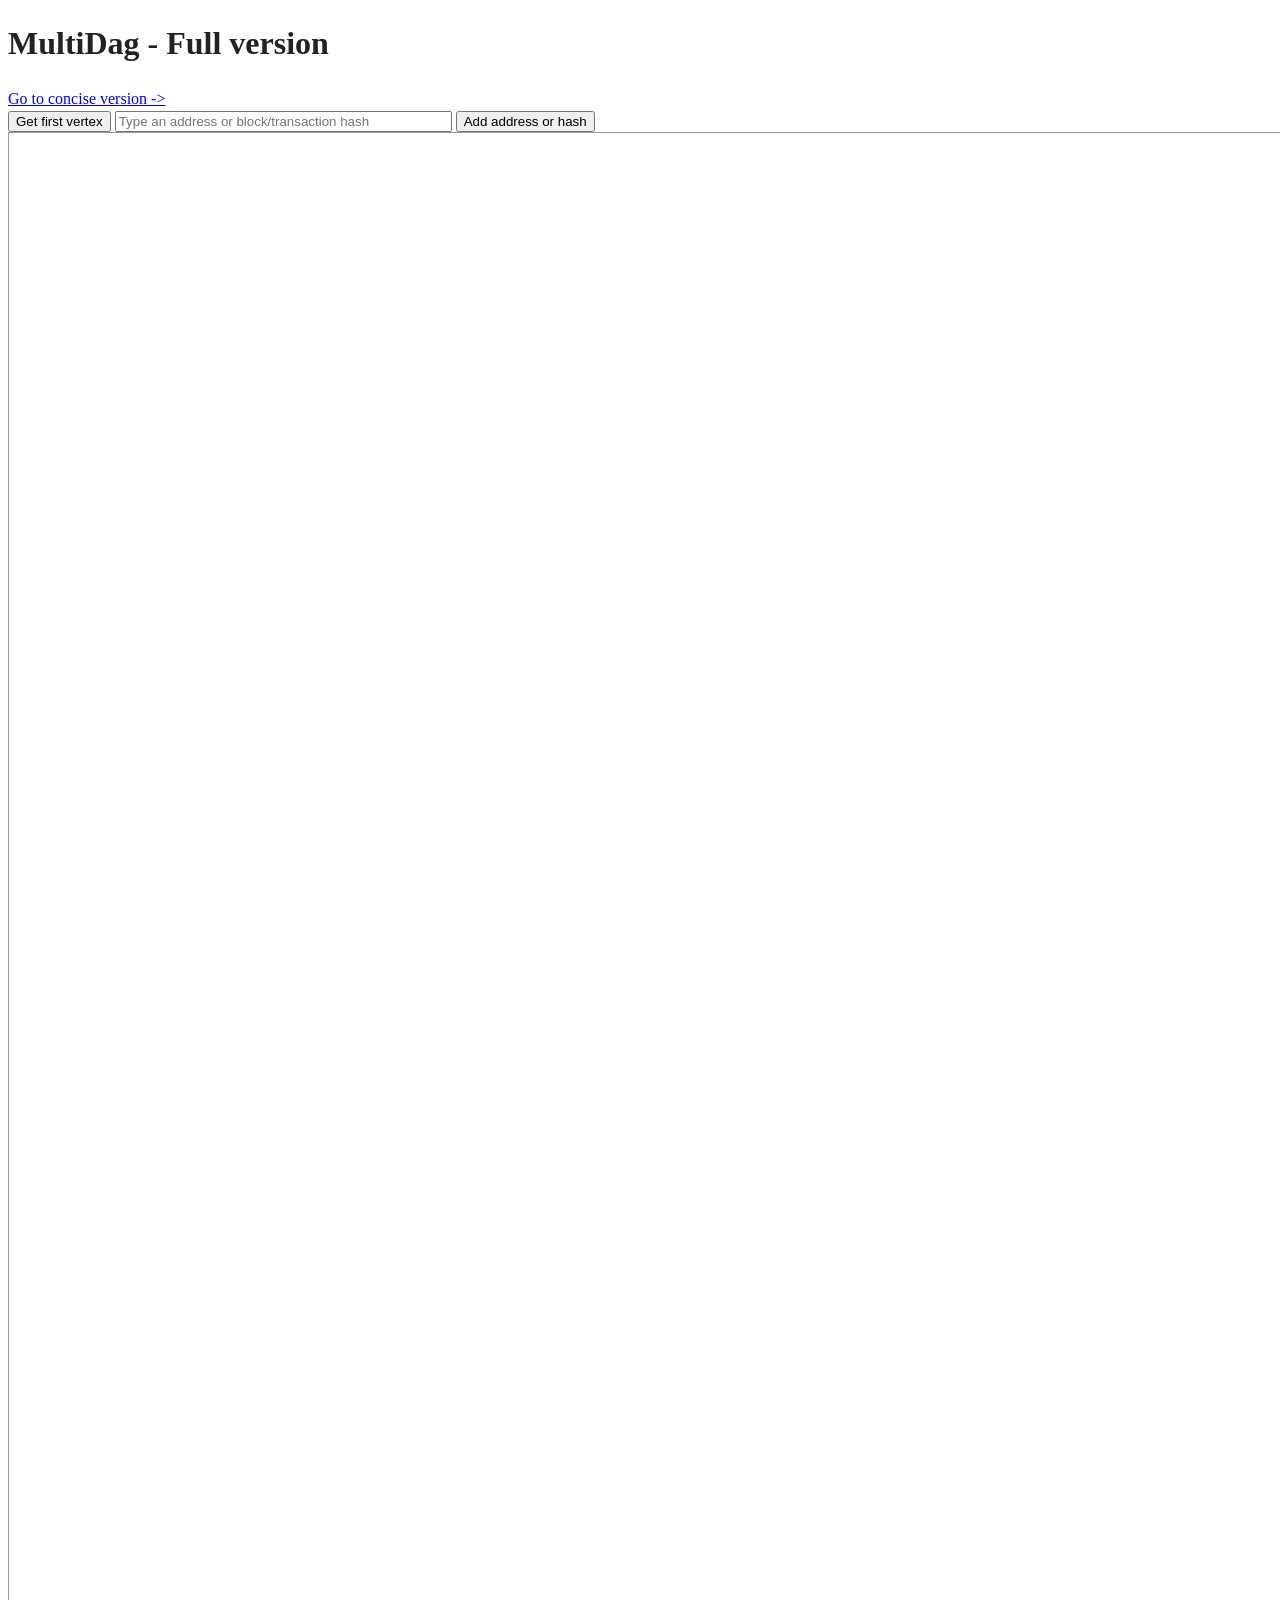
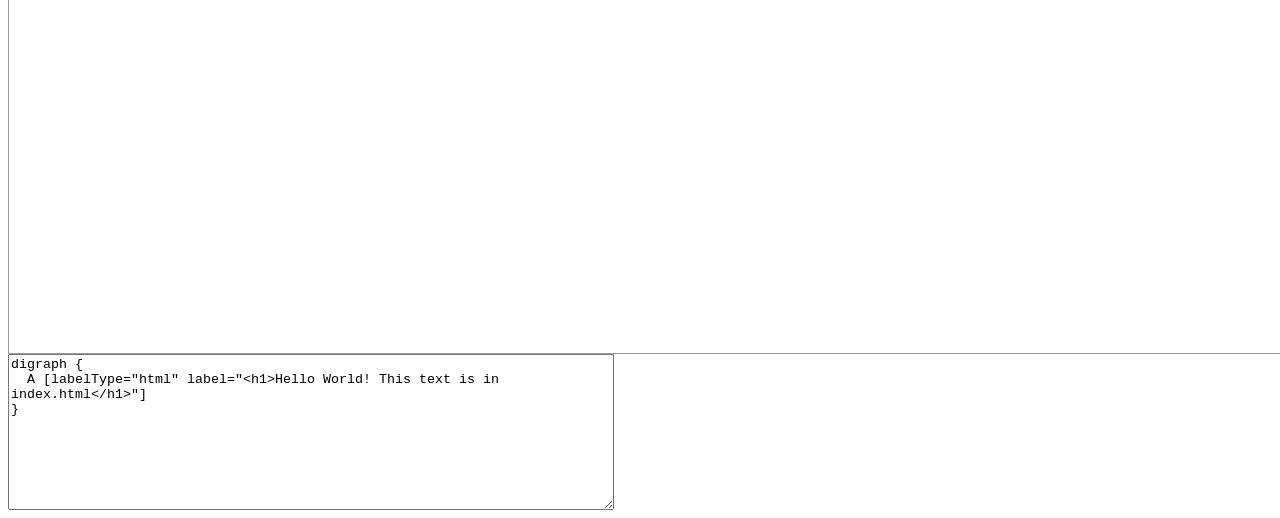
<file: index.html>
<!doctype html>
<html class="no-js" lang="">

<head>
  <meta charset="utf-8">
  <meta name="viewport" content="width=device-width, initial-scale=1">
  <title>MultiDag</title>
  <link rel="stylesheet" href="css/style.css">
  <link rel="stylesheet" href="css/blockchaingraph.css">
  <meta name="description" content="">

  <meta property="og:title" content="">
  <meta property="og:type" content="">
  <meta property="og:url" content="">
  <meta property="og:image" content="">
  <meta property="og:image:alt" content="">

  <link rel="icon" href="/favicon.ico" sizes="any">
  <link rel="icon" href="/icon.svg" type="image/svg+xml">
  <link rel="apple-touch-icon" href="icon.png">

  <link rel="manifest" href="site.webmanifest">
  <meta name="theme-color" content="#fafafa">

  <!-- download bitcoin font -->
  <link rel="stylesheet" type="text/css" href="http://fonts.googleapis.com/css?family=Ubuntu:regular,bold&subset=Latin">
</head>

<script src="https://d3js.org/d3.v4.js"></script>
<script src="js/vendor/graphlib-dot/dist/graphlib-dot.js"></script>
<script src="js/vendor/dagre-d3/dist/dagre-d3.js"></script>

<script src="js/dataread.js"></script>
<script src="js/dataupdate.js"></script>
<script src="js/fetch.js"></script>
<script src="js/guiactions.js"></script>
<script src="js/renderasdotwithmetavertices.js"></script>
<script src="js/renderashtml.js"></script>
<script src="js/customrenderashtml.js"></script>
<script src="js/sanitize.js"></script>

<style>
  textarea {
    width: 600px;
  }

  .error {
    color: orange;
  }
</style>

<body onload="tryDraw()">

  <h1>MultiDag - Full version</h1>
  <a href="mini.html">Go to concise version -></a><br>
  <button type="button" onclick="getFirstVertex();">Get first vertex</button>
  <input type="text" size="40" placeholder="Type an address or block/transaction hash" id="hashOrAddress"/>
  <button type="button" onclick="lookupHashOrAddress();">Add address or hash</button><br>

  <svg width=2140 height=3420>
    <g/>
  </svg>

  <script>
    // Some configuration options for the website
    var concise=false;
    var vertexSubdir="fulldag-vertex/";
  </script>
  <script src="js/app.js"></script>


  <form>
    <textarea id="inputGraph" rows="10" style="display: block" onKeyUp="tryDraw();">
digraph {
  A [labelType="html" label="<h1>Hello World! This text is in index.html</h1>"]
}
  </textarea>
  </form>
</body>

</html>
</file>
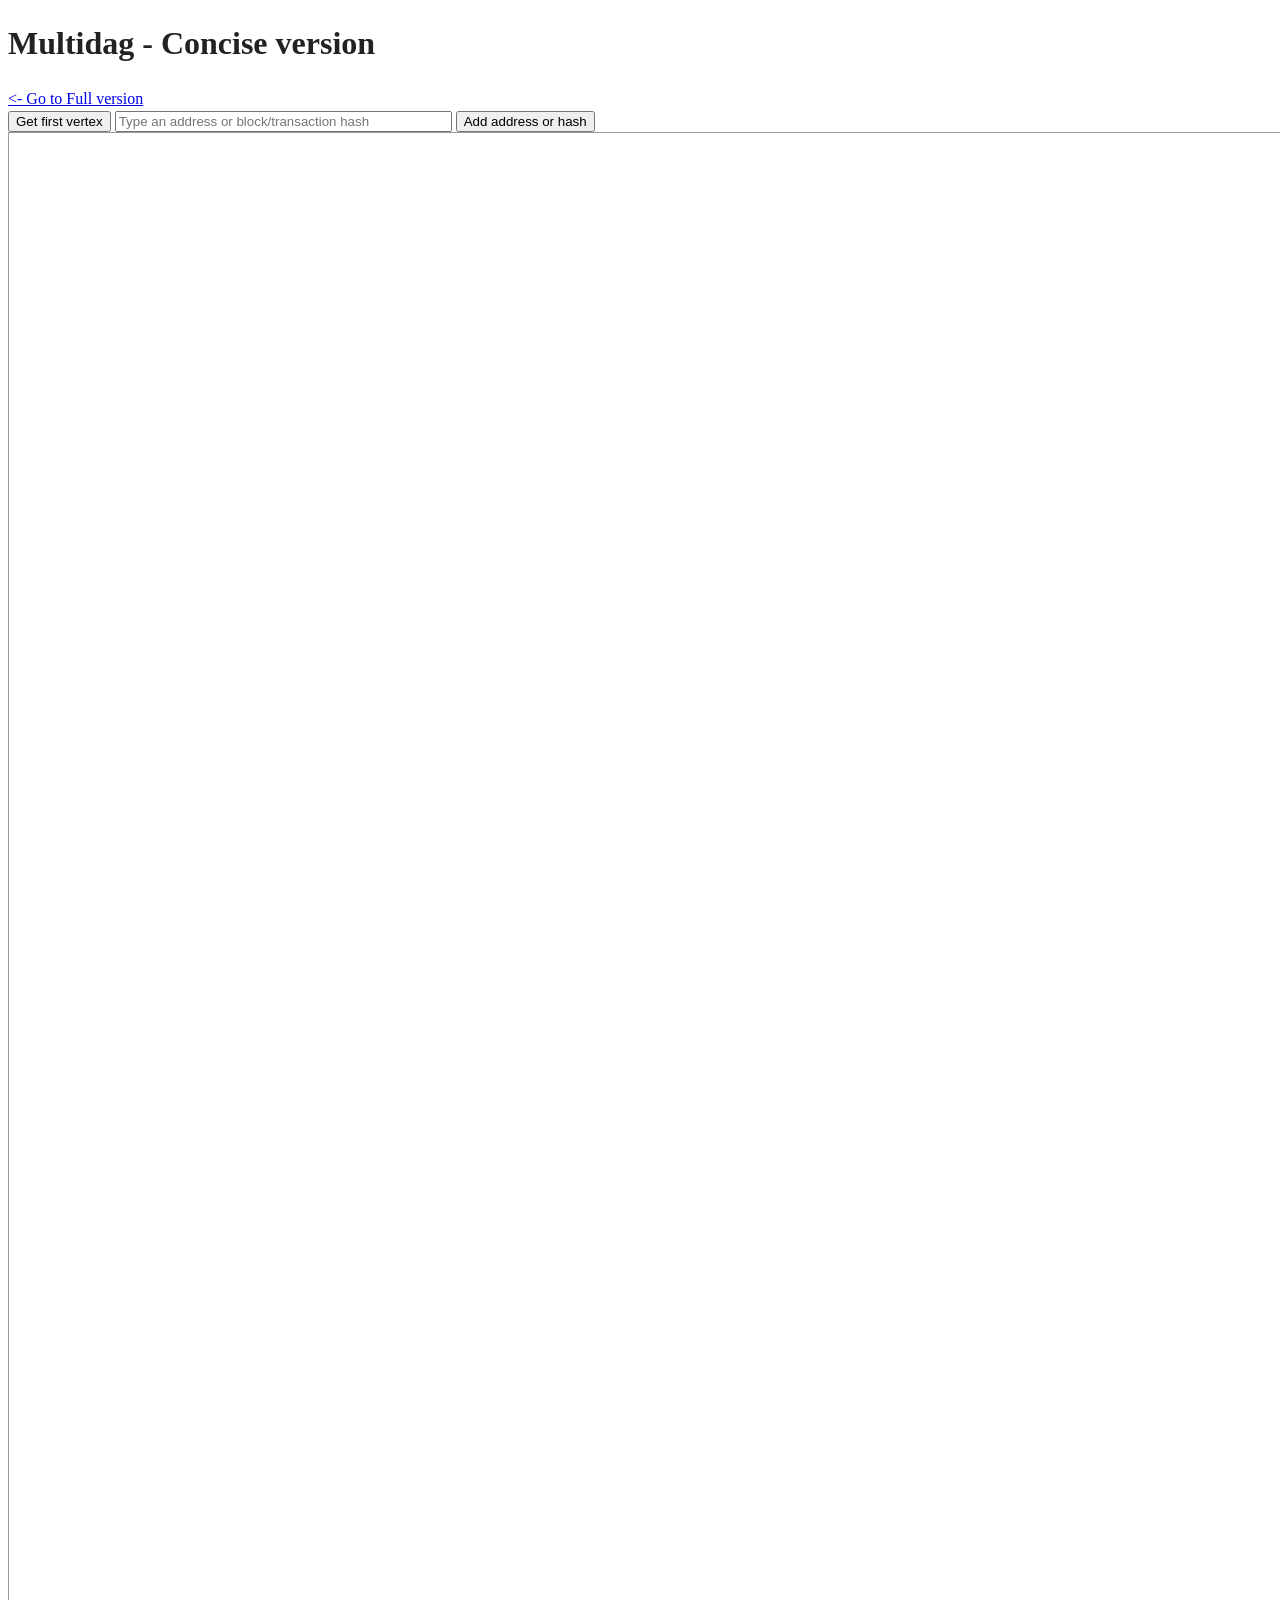
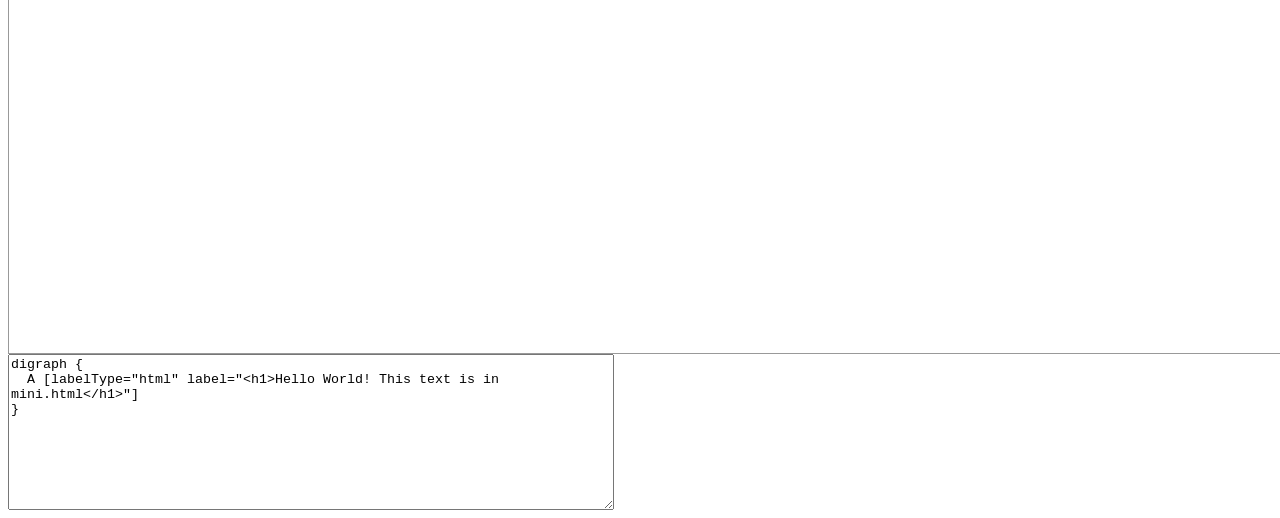
<file: mini.html>
<!doctype html>
<html class="no-js" lang="">

<head>
  <meta charset="utf-8">
  <meta name="viewport" content="width=device-width, initial-scale=1">
  <title>MultiDag</title>
  <link rel="stylesheet" href="css/style.css">
  <link rel="stylesheet" href="css/blockchaingraph.css">
  <meta name="description" content="">

  <meta property="og:title" content="">
  <meta property="og:type" content="">
  <meta property="og:url" content="">
  <meta property="og:image" content="">
  <meta property="og:image:alt" content="">

  <link rel="icon" href="/favicon.ico" sizes="any">
  <link rel="icon" href="/icon.svg" type="image/svg+xml">
  <link rel="apple-touch-icon" href="icon.png">

  <link rel="manifest" href="site.webmanifest">
  <meta name="theme-color" content="#fafafa">

  <!-- download bitcoin font -->
  <link rel="stylesheet" type="text/css" href="http://fonts.googleapis.com/css?family=Ubuntu:regular,bold&subset=Latin">
</head>

<script src="https://d3js.org/d3.v4.js"></script>
<script src="js/vendor/graphlib-dot/dist/graphlib-dot.js"></script>
<script src="js/vendor/dagre-d3/dist/dagre-d3.js"></script>

<script src="js/dataread.js"></script>
<script src="js/dataupdate.js"></script>
<script src="js/fetch.js"></script>
<script src="js/guiactions.js"></script>
<script src="js/renderasdot.js"></script>
<script src="js/renderashtml.js"></script>
<script src="js/customrenderashtml.js"></script>
<script src="js/sanitize.js"></script>

<style>
  textarea {
    width: 600px;
  }

  .error {
    color: orange;
  }
</style>

<body onload="tryDraw()">

  <h1>Multidag - Concise version</h1>
  <a href="index.html"><- Go to Full version</a><br>
  <button type="button" onclick="getFirstVertex();">Get first vertex</button>
  <input type="text" size="40" placeholder="Type an address or block/transaction hash" id="hashOrAddress"/>
  <button type="button" onclick="lookupHashOrAddress();">Add address or hash</button><br>

  <svg width=2140 height=3420>
    <g/>
  </svg>

  <script>
    // Some configuration options for the website
    var concise=true;
    var vertexSubdir="minidag-vertex/";   // Use the "minidag" dag from the server
  </script>
  <script src="js/app.js"></script>


  <form>
    <textarea id="inputGraph" rows="10" style="display: block" onKeyUp="tryDraw();">
digraph {
  A [labelType="html" label="<h1>Hello World! This text is in mini.html</h1>"]
}
  </textarea>
  </form>
</body>

</html>
</file>
<file: css/style.css>
/*! HTML5 Boilerplate v9.0.1 | MIT License | https://html5boilerplate.com/ */

/* main.css 3.0.0 | MIT License | https://github.com/h5bp/main.css#readme */
/*
 * What follows is the result of much research on cross-browser styling.
 * Credit left inline and big thanks to Nicolas Gallagher, Jonathan Neal,
 * Kroc Camen, and the H5BP dev community and team.
 */

/* ==========================================================================
   Base styles: opinionated defaults
   ========================================================================== */

html {
  color: #222;
  font-size: 1em;
  line-height: 1.4;
}

/*
 * Remove text-shadow in selection highlight:
 * https://twitter.com/miketaylr/status/12228805301
 *
 * Customize the background color to match your design.
 */

::-moz-selection {
  background: #b3d4fc;
  text-shadow: none;
}

::selection {
  background: #b3d4fc;
  text-shadow: none;
}

/*
 * A better looking default horizontal rule
 */

hr {
  display: block;
  height: 1px;
  border: 0;
  border-top: 1px solid #ccc;
  margin: 1em 0;
  padding: 0;
}

/*
 * Remove the gap between audio, canvas, iframes,
 * images, videos and the bottom of their containers:
 * https://github.com/h5bp/html5-boilerplate/issues/440
 */

audio,
canvas,
iframe,
img,
svg,
video {
  vertical-align: middle;
}

/*
 * Remove default fieldset styles.
 */

fieldset {
  border: 0;
  margin: 0;
  padding: 0;
}

/*
 * Allow only vertical resizing of textareas.
 */

textarea {
  resize: vertical;
}

/* ==========================================================================
   Author's custom styles
   ========================================================================== */

/* ==========================================================================
   Helper classes
   ========================================================================== */

/*
 * Hide visually and from screen readers
 */

.hidden,
[hidden] {
  display: none !important;
}

/*
 * Hide only visually, but have it available for screen readers:
 * https://snook.ca/archives/html_and_css/hiding-content-for-accessibility
 *
 * 1. For long content, line feeds are not interpreted as spaces and small width
 *    causes content to wrap 1 word per line:
 *    https://medium.com/@jessebeach/beware-smushed-off-screen-accessible-text-5952a4c2cbfe
 */

.visually-hidden {
  border: 0;
  clip: rect(0, 0, 0, 0);
  height: 1px;
  margin: -1px;
  overflow: hidden;
  padding: 0;
  position: absolute;
  white-space: nowrap;
  width: 1px;
  /* 1 */
}

/*
 * Extends the .visually-hidden class to allow the element
 * to be focusable when navigated to via the keyboard:
 * https://www.drupal.org/node/897638
 */

.visually-hidden.focusable:active,
.visually-hidden.focusable:focus {
  clip: auto;
  height: auto;
  margin: 0;
  overflow: visible;
  position: static;
  white-space: inherit;
  width: auto;
}

/*
 * Hide visually and from screen readers, but maintain layout
 */

.invisible {
  visibility: hidden;
}

/*
 * Clearfix: contain floats
 *
 * The use of `table` rather than `block` is only necessary if using
 * `::before` to contain the top-margins of child elements.
 */

.clearfix::before,
.clearfix::after {
  content: "";
  display: table;
}

.clearfix::after {
  clear: both;
}

/* ==========================================================================
   EXAMPLE Media Queries for Responsive Design.
   These examples override the primary ('mobile first') styles.
   Modify as content requires.
   ========================================================================== */

@media only screen and (min-width: 35em) {
  /* Style adjustments for viewports that meet the condition */
}

@media print,
  (-webkit-min-device-pixel-ratio: 1.25),
  (min-resolution: 1.25dppx),
  (min-resolution: 120dpi) {
  /* Style adjustments for high resolution devices */
}

/* ==========================================================================
   Print styles.
   Inlined to avoid the additional HTTP request:
   https://www.phpied.com/delay-loading-your-print-css/
   ========================================================================== */

@media print {
  *,
  *::before,
  *::after {
    background: #fff !important;
    color: #000 !important;
    /* Black prints faster */
    box-shadow: none !important;
    text-shadow: none !important;
  }

  a,
  a:visited {
    text-decoration: underline;
  }

  a[href]::after {
    content: " (" attr(href) ")";
  }

  abbr[title]::after {
    content: " (" attr(title) ")";
  }

  /*
   * Don't show links that are fragment identifiers,
   * or use the `javascript:` pseudo protocol
   */
  a[href^="#"]::after,
  a[href^="javascript:"]::after {
    content: "";
  }

  pre {
    white-space: pre-wrap !important;
  }

  pre,
  blockquote {
    border: 1px solid #999;
    page-break-inside: avoid;
  }

  tr,
  img {
    page-break-inside: avoid;
  }

  p,
  h2,
  h3 {
    orphans: 3;
    widows: 3;
  }

  h2,
  h3 {
    page-break-after: avoid;
  }
}

 svg {
   border: 1px solid #999;
   overflow: hidden;
 }

.node {
  white-space: nowrap;
}

.node rect,
.node circle,
.node ellipse {
  stroke: #333;
  fill: #fff;
  stroke-width: 1.5px;
}

.cluster rect {
  stroke: #333;
  fill: #000;
  fill-opacity: 0.1;
  stroke-width: 1.5px;
}

.edgePath path.path {
  stroke: #333;
  stroke-width: 1.5px;
  fill: none;
}
</file>
<file: css/blockchaingraph.css>
.blockchain {
  background-color: #F90;
}
g.blockchain rect.label-container {
  fill: #F90;
}

.block {
  background-color: #FFC;
}
g.block rect.label-container {
  fill: #FFC
}

.transaction {
  background-color: #CCF;
}
g.transaction rect.label-container {
  fill: #CCF;
}

.flagged {
  background-color: #FF0;
}
g.flagged rect.label-container {
  fill: #FF0;
}


h3.title {
  margin-bottom: 0;
  margin-top: 0;
}
</file>
